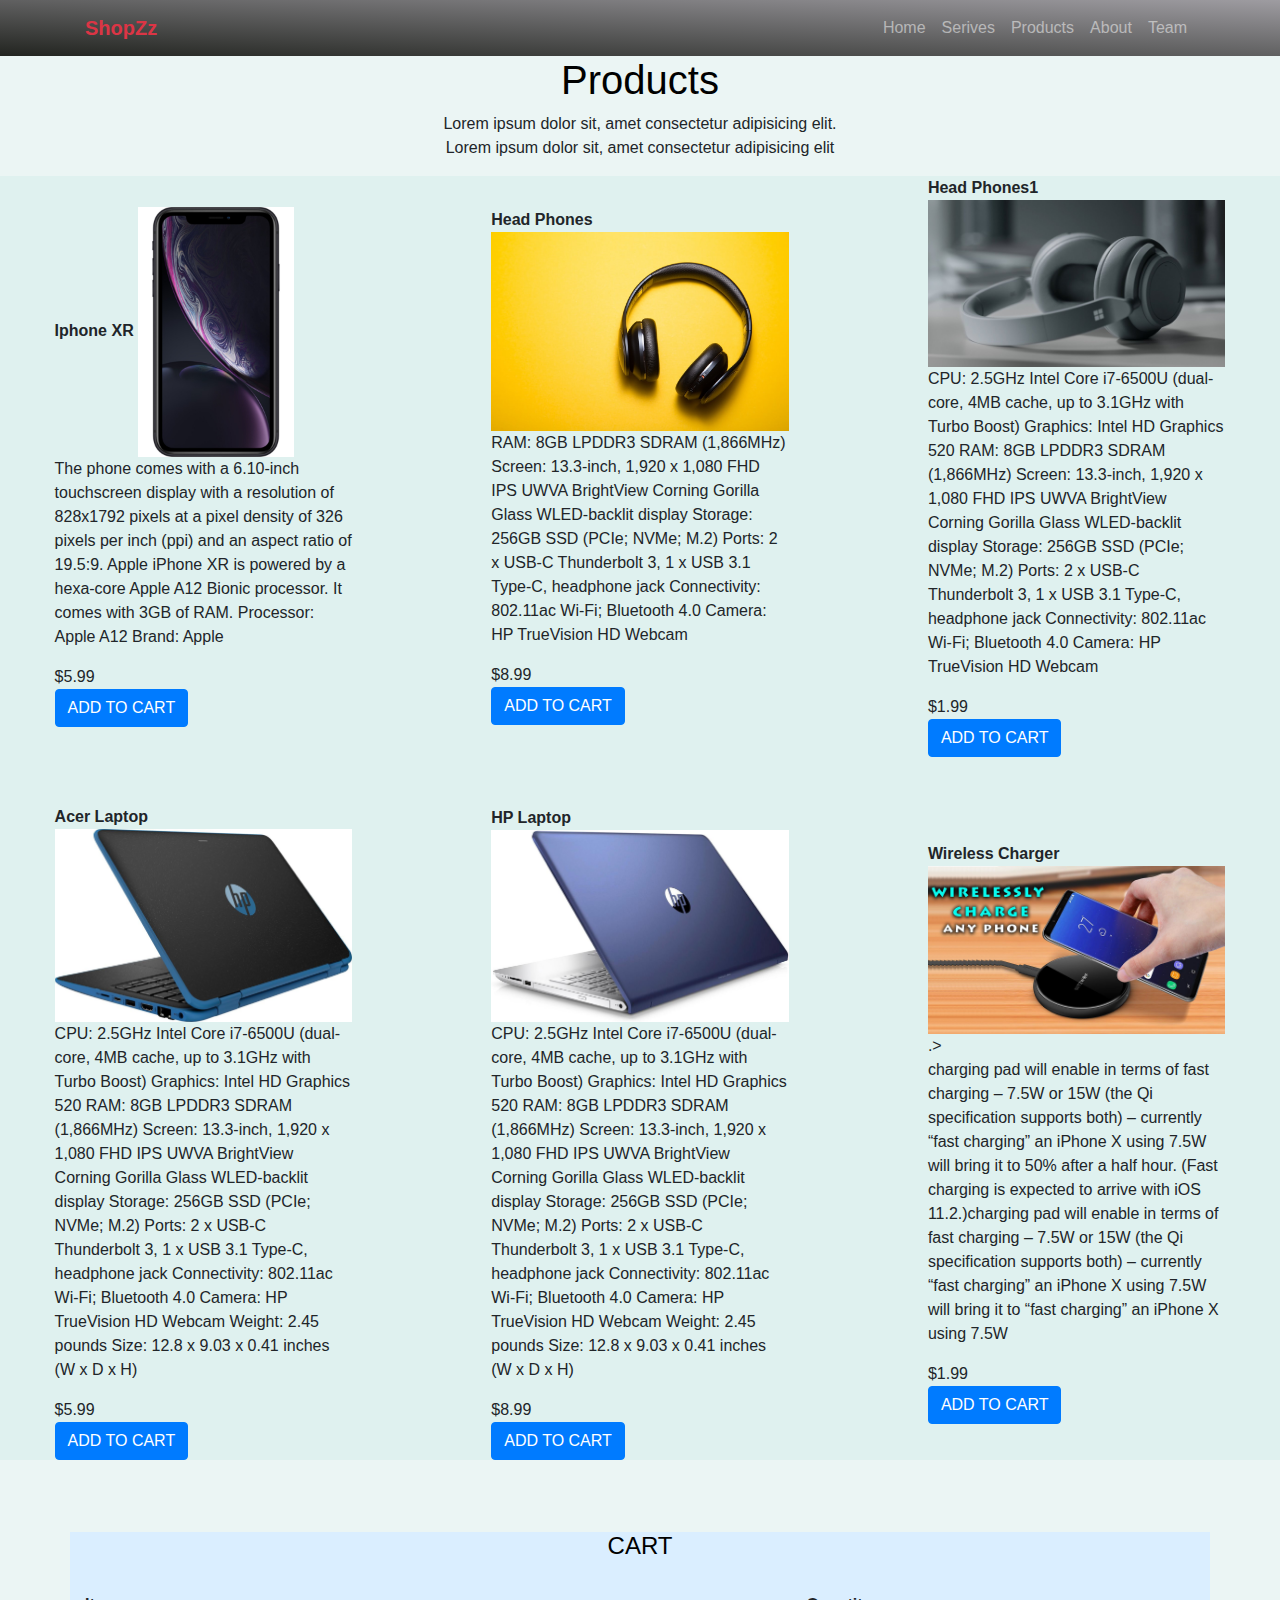
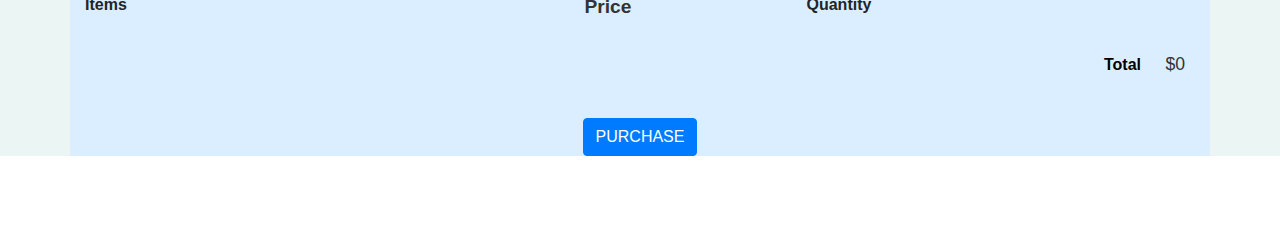
<file: products.html>
<!DOCTYPE html>
<html lang="en">
  <head>
    <!-- adding our java file -->

    <script src="cart.js" async></script>

    <!-- Latest compiled and minified CSS -->
    <link
       rel="stylesheet" 
      href="https://maxcdn.bootstrapcdn.com/bootstrap/4.4.1/css/bootstrap.min.css" 
    />

    <!-- jQuery library -->
    <script src="https://ajax.googleapis.com/ajax/libs/jquery/3.4.1/jquery.min.js"></script>

    <!-- Popper JS -->
    <script src="https://cdnjs.cloudflare.com/ajax/libs/popper.js/1.16.0/umd/popper.min.js"></script>

    <!-- Latest compiled JavaScript -->
    <script src="https://maxcdn.bootstrapcdn.com/bootstrap/4.4.1/js/bootstrap.min.js"></script>

    <meta name="viewport" content="width=device-width, initial-scale=1" />
    <link rel="stylesheet" href="https://cdnjs.cloudflare.com/ajax/libs/font-awesome/4.7.0/css/font-awesome.min.css"> 
    <title>Product</title>

    <link rel="stylesheet" href="netresp.css" />
  </head>

  <body>
  
      <nav class="navbar navbar-expand-md bg-dark navbar-dark sticky-top">
        <div class="container">
          <a class="navbar-brand text-danger font-weight-bold" href=""
            >ShopZz</a
          >
          <button
            class="navbar-toggler"
            type="button"
            data-toggle="collapse"
            data-target="#collapsenavbar"
          >
            <span class="navbar-toggler-icon"></span>
          </button>

          <div class="collapse navbar-collapse text-center" id="collapsenavbar">
            <ul class="navbar-nav ml-auto ">
              <li class="nav-item">
                <a class="nav-link" href="index.html">Home</a>
              </li>
              <li class="nav-item">
                <a class="nav-link" href="services.html">Serives</a>
              </li>
              <li class="nav-item">
                <a class="nav-link" href="products.html">Products</a>
              </li>
              <li class="nav-item">
                <a class="nav-link" href="aboutus.html">About</a>
              </li>
              <li class="nav-item">
                <a class="nav-link" href="team.html">Team</a>
              </li>
            </ul>
          </div>
        </div>
      </nav>
      
      </div>
      <!-- product section start -->
 <div class=" Products" id="productsection">
 <div class=" Products" id="productsection">
    <div class="container text-center">
       <h1>Products</h1>
       <p>Lorem ipsum dolor sit, amet consectetur adipisicing elit.<br>
         Lorem ipsum dolor sit, amet consectetur adipisicing elit
      </p>
</div>
</div>


   
    <div class="shop-items btn-blue">
    <div class="row">
      
        <div class="col-lg-3 col-md-3 col-sm-12 col-10 d-block m-auto">
            <span class="shop-item-title"><b>Iphone XR</b></span>
            <img class="shop-item-image img-fluid" src="img/product1.jpg  "alt="Image" style="widows: 570px;height:250px;">
             <div class="shop-item-details">
               <p>The phone comes with a 6.10-inch touchscreen display with a resolution of 828x1792 pixels at a pixel density of 326 pixels per inch (ppi) and an aspect ratio of 19.5:9. Apple iPhone XR is powered by a hexa-core Apple A12 Bionic processor. It comes with 3GB of RAM.
                Processor: Apple A12
                Brand: Apple</p>
              <span class="shop-item-price">$5.99</span><br>
              <button class="btn btn-primary shop-item-button" type="button">ADD TO CART</button>
            </div>
        </div>
      

       
        <div class="col-lg-3 col-md-3 col-sm-12 col-10 d-block m-auto">
          <span class="shop-item-title"><b>Head Phones</b></span>
          <img class="shop-item-image img-fluid" src="img/product3.jpg  "alt="Image" height="1200" width="780">
           <div class="shop-item-details">
            <p>
              RAM: 8GB LPDDR3 SDRAM (1,866MHz)
              Screen: 13.3-inch, 1,920 x 1,080 FHD IPS UWVA BrightView Corning Gorilla Glass WLED-backlit display
              Storage: 256GB SSD (PCIe; NVMe; M.2)
              Ports: 2 x USB-C Thunderbolt 3, 1 x USB 3.1 Type-C, headphone jack
              Connectivity: 802.11ac Wi-Fi; Bluetooth 4.0
              Camera: HP TrueVision HD Webcam</p>
            <span class="shop-item-price">$8.99</span><br>
            <button class="btn btn-primary shop-item-button" type="button">ADD TO CART</button>
          </div>
       </div>

     
      <div class="col-lg-3 col-md-3 col-sm-12 col-10 d-block m-auto">
         <span class="shop-item-title"><b>Head Phones1</b></span>
          <img class="shop-item-image img-fluid" src="img/product4.jpg  "alt="Image" height="1200" width="780">
           <div class="shop-item-details">
            <p>CPU: 2.5GHz Intel Core i7-6500U (dual-core, 4MB cache, up to 3.1GHz with Turbo Boost)
              Graphics: Intel HD Graphics 520
              RAM: 8GB LPDDR3 SDRAM (1,866MHz)
              Screen: 13.3-inch, 1,920 x 1,080 FHD IPS UWVA BrightView Corning Gorilla Glass WLED-backlit display
              Storage: 256GB SSD (PCIe; NVMe; M.2)
              Ports: 2 x USB-C Thunderbolt 3, 1 x USB 3.1 Type-C, headphone jack
              Connectivity: 802.11ac Wi-Fi; Bluetooth 4.0
              Camera: HP TrueVision HD Webcam</p>
          <span class="shop-item-price">$1.99</span><br>
         <button class="btn btn-primary shop-item-button" type="button">ADD TO CART</button>
        </div>
     </div>

      </div>
      <br>
      <br>


<!-- row2 -->

      <div class="row">
      
        <div class="col-lg-3 col-md-3 col-sm-12 col-10 d-block m-auto">
            <span class="shop-item-title"><b>Acer Laptop</b></span>
            <img class="shop-item-image img-fluid" src="img/product5.jpg  ">
             <div class="shop-item-details">
              <p>CPU: 2.5GHz Intel Core i7-6500U (dual-core, 4MB cache, up to 3.1GHz with Turbo Boost)
                Graphics: Intel HD Graphics 520
                RAM: 8GB LPDDR3 SDRAM (1,866MHz)
                Screen: 13.3-inch, 1,920 x 1,080 FHD IPS UWVA BrightView Corning Gorilla Glass WLED-backlit display
                Storage: 256GB SSD (PCIe; NVMe; M.2)
                Ports: 2 x USB-C Thunderbolt 3, 1 x USB 3.1 Type-C, headphone jack
                Connectivity: 802.11ac Wi-Fi; Bluetooth 4.0
                Camera: HP TrueVision HD Webcam
                Weight: 2.45 pounds
                Size: 12.8 x 9.03 x 0.41 inches (W x D x H)</p>
              <span class="shop-item-price">$5.99</span><br>
              <button class="btn btn-primary shop-item-button" type="button">ADD TO CART</button>
            </div>
        </div>
      

       
        <div class="col-lg-3 col-md-3 col-sm-12 col-10 d-block m-auto">
          <span class="shop-item-title"><b>HP Laptop</b></span>
          <img class="shop-item-image img-fluid" src="img/product6.jpg  ">
           <div class="shop-item-details">
            <p>CPU: 2.5GHz Intel Core i7-6500U (dual-core, 4MB cache, up to 3.1GHz with Turbo Boost)
              Graphics: Intel HD Graphics 520
              RAM: 8GB LPDDR3 SDRAM (1,866MHz)
              Screen: 13.3-inch, 1,920 x 1,080 FHD IPS UWVA BrightView Corning Gorilla Glass WLED-backlit display
              Storage: 256GB SSD (PCIe; NVMe; M.2)
              Ports: 2 x USB-C Thunderbolt 3, 1 x USB 3.1 Type-C, headphone jack
              Connectivity: 802.11ac Wi-Fi; Bluetooth 4.0
              Camera: HP TrueVision HD Webcam
              Weight: 2.45 pounds
              Size: 12.8 x 9.03 x 0.41 inches (W x D x H)</p>
            <span class="shop-item-price">$8.99</span><br>
            <button class="btn btn-primary shop-item-button" type="button">ADD TO CART</button>
          </div>
       </div>

     
      <div class="col-lg-3 col-md-3 col-sm-12 col-10 d-block m-auto">
         <span class="shop-item-title"><b>Wireless Charger</b></span>
          <img class="shop-item-image img-fluid" src="img/product7.jpg  "alt="Image" height="1200" width="780">.>
           <div class="shop-item-details">
             <p>charging pad will enable in terms of fast charging – 7.5W or 15W (the Qi specification supports both) –
                currently “fast charging” an iPhone X using 7.5W will bring it to 50% after a half hour.
                (Fast charging is expected to arrive with iOS 11.2.)charging pad will enable in terms of fast charging – 7.5W or 15W (the Qi specification supports both) –
                currently “fast charging” an iPhone X using 7.5W will bring it to “fast charging” an iPhone X using 7.5W </p>
          <span class="shop-item-price">$1.99</span><br>
         <button class="btn btn-primary shop-item-button" type="button">ADD TO CART</button>
        </div>
     </div>

      </div>

 </div>
    <!-- card of items end here -->
<br><br><br>
    

    <!-- Cart start here -->

    <div class="container content-section">
      <h2 class="section-header">CART</h2><br>
      <div class="cart-row">
          <span class="cart-item cart-header cart-column"><b>Items</b></span>
          <span class="cart-price cart-header cart-column"><b>Price</b></span>
          <span class="cart-quantity cart-header cart-column"><b>Quantity</b></span>
          <br>
          <br>

      </div>

      <div class="cart-items">
          <!-- <div class="cart-row">
              <div class="cart-item cart-column">
                  <img class="cart-item-image" src="" width="100" height="100">
                  <span class="cart-item-title">1</span>
              </div>
              <span class="cart-price cart-column">$0</span>
              <div class="cart-quantity cart-column">
                  <input class="cart-quantity-input" type="number" value="0">
                  <button class="btn btn-danger" type="button">REMOVE</button>
              </div>
          </div> -->

          <!-- <div class="cart-row">
              <div class="cart-item cart-column">
                  <img class="cart-item-image" src="" width="100" height="100">
                  <span class="cart-item-title">2</span>
              </div>
              <span class="cart-price cart-column">$0</span>
              <div class="cart-quantity cart-column">
                  <input class="cart-quantity-input" type="number" value="0">
                  <button class="btn btn-danger" type="button">REMOVE</button>
              </div>
          </div> -->

      </div>

      <div class="cart-total">
          <strong class="cart-total-title">Total</strong>
          <span class="cart-total-price">$0</span>
      </div>
      <button class="btn btn-primary btn-purchase" type="button">PURCHASE</button>
    </div>

  
<!-- page of products ends -->


</body>
</html>



















      <!-- <div class="row">
          <div class="col-lg-4 col-md-4 col-sm-12 col-10 d-block m-auto">

            <div class="card">
              <img src="img/11.jpg" alt="" class="card-img img-fluid">
                  <div class="card-body">
                    <h2 class="card-title">qwert</h2>
                  <p class="card-text">,efmnvbihekjbib </p>
                  <button class="btn btn-light">Add Cart</button>
                  </div>
            </div>
          </div>


          <div class="col-lg-4 col-md-4 col-sm-12 col-10 d-block m-auto">

            <div class="card">
              <img class="card-img img-fluid" src="img/11.jpg" alt="">
                  <div class="card-body">
                    <h2 class="card-title">qwert</h2>
                  <p class="card-text">,efmnvbihekjbib </p>
                  <button class="btn btn-light">Add Cart</button>
                  </div>
            </div>
          </div>

          <div class="col-lg-4 col-md-4 col-sm-12 col-10 d-block m-auto">

            <div class="card">
              <img class="card-img img-fluid" src="img/11.jpg" alt="">
                  <div class="card-body">
                    <h2 class="card-title">qwert</h2>
                  <p class="card-text">,efmnvbihekjbib </p>
                  <button class="btn btn-light">Add Cart</button>
                  </div>
            </div>
          </div>

      </div>
      row 1 div end

       <div class="row">
        <div class="col-lg-4 col-md-4 col-sm-12 col-10 d-block m-auto">

          <div class="card">
            <img class="card-img img-fluid" src="img/11.jpg" alt="">
                <div class="card-body">
                  <h2 class="card-title">qwert</h2>
                <p class="card-text">,efmnvbihekjbib </p>
                <button class="btn btn-light">Add Cart</button>
                </div>
          </div>
        </div>


        <div class="col-lg-4 col-md-4 col-sm-12 col-10 d-block m-auto">

          <div class="card">
            <img class="card-img img-fluid" src="img/11.jpg" alt="">
                <div class="card-body">
                  <h2 class="card-title">qwert</h2>
                <p class="card-text">,efmnvbihekjbib </p>
                <button class="btn btn-light">Add Cart</button>
                </div>
          </div>
        </div>

        <div class="col-lg-4 col-md-4 col-sm-12 col-10 d-block m-auto">

          <div class="card">
            <img class="card-img img-fluid" src="img/11.jpg" alt="">
                <div class="card-body">
                  <h2 class="card-title">qwert</h2>
                <p class="card-text">,efmnvbihekjbib </p>
                <button class="btn btn-light">Add Cart</button>
                </div>
          </div>
        </div>

    </div> --> 
    <!-- row 2 div end -->
</file>
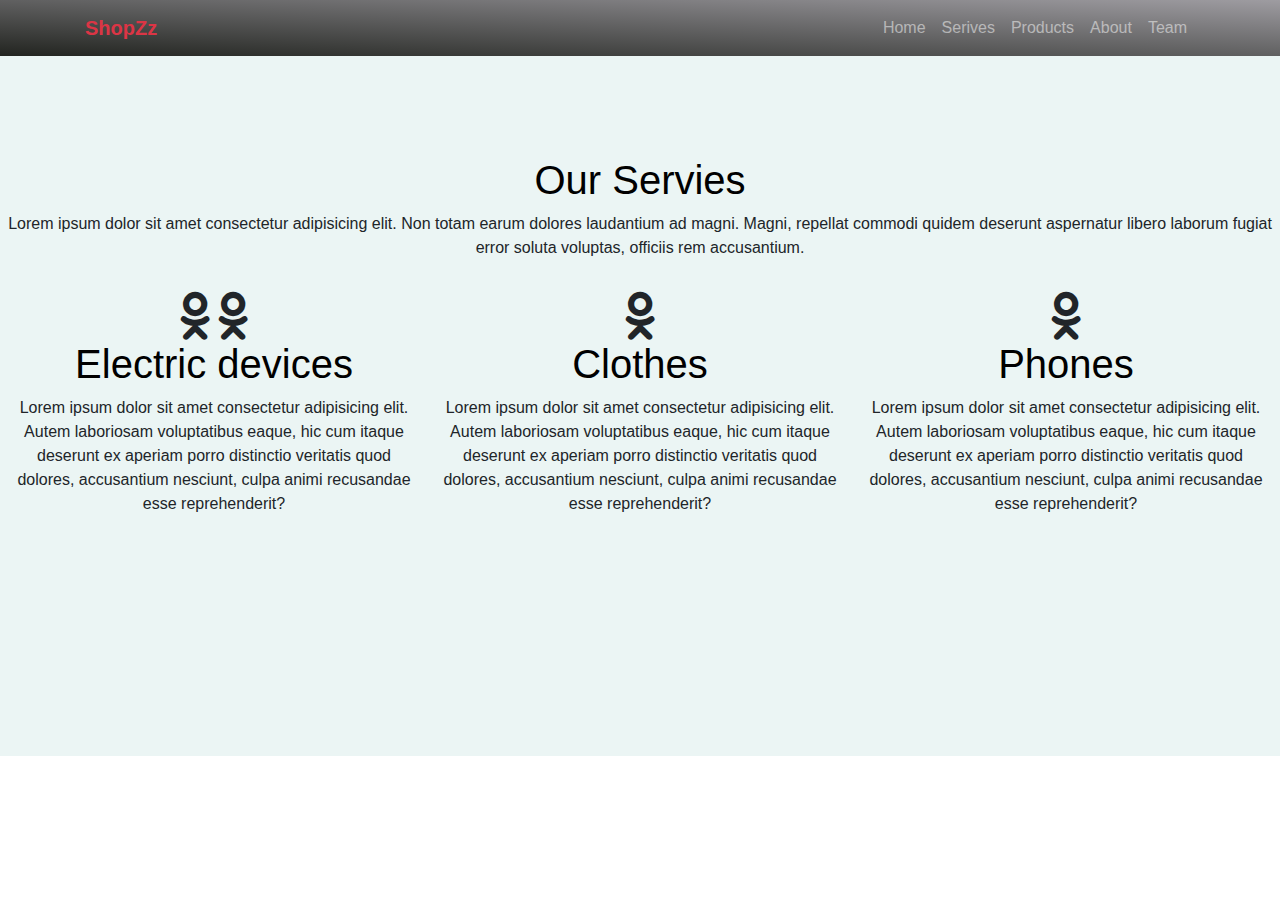
<file: services.html>
<!DOCTYPE html>
<html lang="en">
  <head>
    <!-- Latest compiled and minified CSS -->
    <link
      rel="stylesheet"
      href="https://maxcdn.bootstrapcdn.com/bootstrap/4.4.1/css/bootstrap.min.css"
    />

    <!-- jQuery library -->
    <script src="https://ajax.googleapis.com/ajax/libs/jquery/3.4.1/jquery.min.js"></script>

    <!-- Popper JS -->
    <script src="https://cdnjs.cloudflare.com/ajax/libs/popper.js/1.16.0/umd/popper.min.js"></script>

    <!-- Latest compiled JavaScript -->
    <script src="https://maxcdn.bootstrapcdn.com/bootstrap/4.4.1/js/bootstrap.min.js"></script>

    <meta name="viewport" content="width=device-width, initial-scale=1" />
    <link
      rel="stylesheet"
      href="https://cdnjs.cloudflare.com/ajax/libs/font-awesome/4.7.0/css/font-awesome.min.css"
    />
    <title>Services</title>

    <link rel="stylesheet" href="netresp.css" />
  </head>

  <body>
    
      <nav class="navbar navbar-expand-md bg-dark navbar-dark sticky-top">
        <div class="container">
          <a class="navbar-brand text-danger font-weight-bold" href=""
            >ShopZz</a
          >
          <button
            class="navbar-toggler"
            type="button"
            data-toggle="collapse"
            data-target="#collapsenavbar"
          >
            <span class="navbar-toggler-icon"></span>
          </button>

          <div class="collapse navbar-collapse text-center" id="collapsenavbar">
            <ul class="navbar-nav ml-auto ">
              <li class="nav-item">
                <a class="nav-link" href="index.html">Home</a>
              </li>
              <li class="nav-item">
                <a class="nav-link" href="services.html">Serives</a>
              </li>
              <li class="nav-item">
                <a class="nav-link" href="products.html">Products</a>
              </li>
              <li class="nav-item">
                <a class="nav-link" href="aboutus.html">About</a>
              </li>
              <li class="nav-item">
                <a class="nav-link" href="team.html">Team</a>
              </li>
            </ul>
          </div>
        
      </nav>

      <div class="container-fluid text-center servicessetting" id="servicesection">
        <h1>Our Servies</h1>
        <p>
          Lorem ipsum dolor sit amet consectetur adipisicing elit. Non totam
          earum dolores laudantium ad magni. Magni, repellat commodi quidem
          deserunt aspernatur libero laborum fugiat error soluta voluptas,
          officiis rem accusantium.
        </p>
        <div class="row rowsetting">
          <div class="col-lg-4 col-md-4 col-sm-4 col-10 d-block m-auto">
            <div class="imgsetting d-block m-auto">
              <i class="fa fa-odnoklassniki fa-3x"></i>
              <i
                class="fa fa-odnoklassniki
                 fa-3x"
              ></i>
              <h1>Electric devices</h1>
              <p>
                Lorem ipsum dolor sit amet consectetur adipisicing elit. Autem
                laboriosam voluptatibus eaque, hic cum itaque deserunt ex
                aperiam porro distinctio veritatis quod dolores, accusantium
                nesciunt, culpa animi recusandae esse reprehenderit?
              </p>
            </div>
          </div>

          <div class="col-lg-4 col-md-4 col-sm-4 col-10 d-block m-auto">
            <div class="imgsetting d-block m-auto">
              <i class="fa fa-odnoklassniki fa-3x"></i>
              <h1>Clothes</h1>
              <p>
                Lorem ipsum dolor sit amet consectetur adipisicing elit. Autem
                laboriosam voluptatibus eaque, hic cum itaque deserunt ex
                aperiam porro distinctio veritatis quod dolores, accusantium
                nesciunt, culpa animi recusandae esse reprehenderit?
              </p>
            </div>
          </div>

          <div class="col-lg-4 col-md-4 col-sm-4 col-10 d-block m-auto">
            <div class="imgsetting d-block m-auto">
              <i class="fa fa-odnoklassniki fa-3x"></i>
              <h1>Phones</h1>
              <p>
                Lorem ipsum dolor sit amet consectetur adipisicing elit. Autem
                laboriosam voluptatibus eaque, hic cum itaque deserunt ex
                aperiam porro distinctio veritatis quod dolores, accusantium
                nesciunt, culpa animi recusandae esse reprehenderit?
              </p>
            </div>
          </div>
        </div>
      </div>
    </div>
    <!-- first section end of services -->
  </body>
</html>
</file>
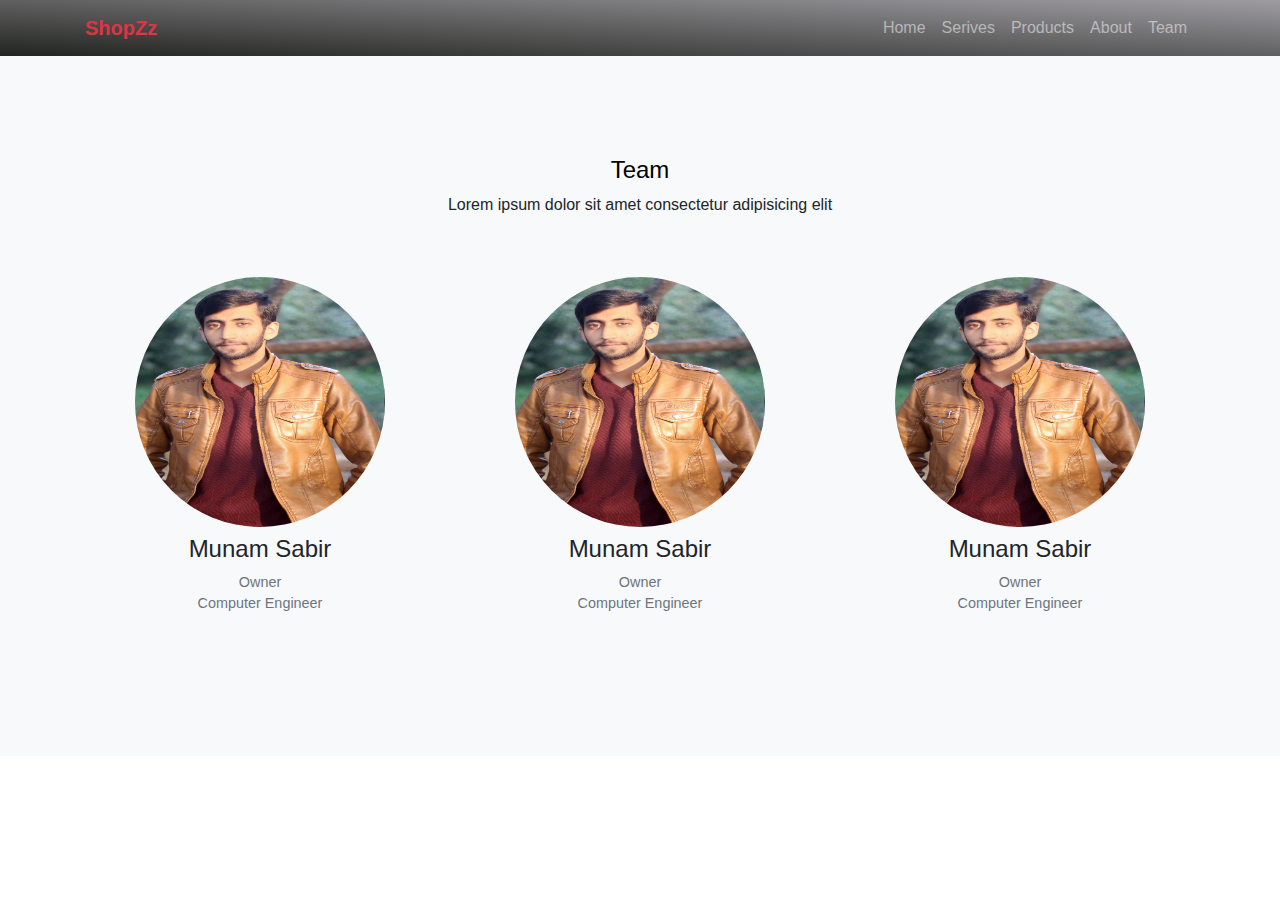
<file: team.html>
<!DOCTYPE html>
<html lang="en">
  <head>
    <!-- Latest compiled and minified CSS -->
    <link
      rel="stylesheet"
      href="https://maxcdn.bootstrapcdn.com/bootstrap/4.4.1/css/bootstrap.min.css"
    />

    <!-- jQuery library -->
    <script src="https://ajax.googleapis.com/ajax/libs/jquery/3.4.1/jquery.min.js"></script>

    <!-- Popper JS -->
    <script src="https://cdnjs.cloudflare.com/ajax/libs/popper.js/1.16.0/umd/popper.min.js"></script>

    <!-- Latest compiled JavaScript -->
    <script src="https://maxcdn.bootstrapcdn.com/bootstrap/4.4.1/js/bootstrap.min.js"></script>

    <meta name="viewport" content="width=device-width, initial-scale=1" />
    <link
      rel="stylesheet"
      href="https://cdnjs.cloudflare.com/ajax/libs/font-awesome/4.7.0/css/font-awesome.min.css"
    />
    <title>Team</title>

    <link rel="stylesheet" href="netresp.css" />
  </head>

  <body>
    <nav class="navbar navbar-expand-md bg-dark navbar-dark sticky-top">
      <div class="container">
        <a class="navbar-brand text-danger font-weight-bold" href="">ShopZz</a>
        <button
          class="navbar-toggler"
          type="button"
          data-toggle="collapse"
          data-target="#collapsenavbar"
        >
          <span class="navbar-toggler-icon"></span>
        </button>

        <div class="collapse navbar-collapse text-center" id="collapsenavbar">
          <ul class="navbar-nav ml-auto ">
            <li class="nav-item">
              <a class="nav-link" href="index.html">Home</a>
            </li>
            <li class="nav-item">
              <a class="nav-link" href="services.html">Serives</a>
            </li>
            <li class="nav-item">
              <a class="nav-link" href="products.html">Products</a>
            </li>
            <li class="nav-item">
              <a class="nav-link" href="aboutus.html">About</a>
            </li>
            <li class="nav-item">
              <a class="nav-link" href="team.html">Team</a>
            </li>
          </ul>
        </div>
      </div>
    </nav>

    <!-- Team Section start -->
    <div class="teamsection bg-light" id="teamsection">
      <div class="container text-center">
        <h2>Team</h2>
        <p>Lorem ipsum dolor sit amet consectetur adipisicing elit</p>

        <div class="row teamrow">
          <div class="col-lg-4 col-md-4 col-sm-12 c0l-12 m-auto">
            <figure class="figure">
              <img
                class="figure-img rounded-circle"
                src="img/mypic.jpg"
                height="250px"
                width="250px"
              />

              <figcaption>
                <h4>Munam Sabir</h4>
                <p class="figure-caption">Owner<br />Computer Engineer</p>
              </figcaption>
            </figure>
          </div>

          <div class="col-lg-4 col-md-4 col-sm-12 c0l-12 m-auto">
            <figure class="figure">
              <img
                class="figure-img rounded-circle"
                src="img/mypic.jpg"
                height="250px"
                width="250px"
              />

              <figcaption>
                <h4>Munam Sabir</h4>
                <p class="figure-caption">Owner<br />Computer Engineer</p>
              </figcaption>
            </figure>
          </div>

          <div class="col-lg-4 col-md-4 col-sm-12 c0l-12 m-auto">
            <figure class="figure">
              <img
                class="figure-img rounded-circle"
                src="img/mypic.jpg"
                height="250px"
                width="250px"
              />

              <figcaption>
                <h4>Munam Sabir</h4>
                <p class="figure-caption">Owner<br />Computer Engineer</p>
              </figcaption>
            </figure>
          </div>
        </div>
      </div>
    </div>
  </body>
</html>
</file>
<file: netresp.css>
.bigimg {
  background-image: url("img/cart.png");
  background-size: 100% 100%;
  width: 100%;
  height: 658px;
}
.navbar {
  background: linear-gradient(to top right, #222420, #9e9ca1);
}
.setting {
  padding-top: 250px;
  box-sizing: border-box;
}
h2,
h1 {
  color: #000000;
}
.setting h2 {
  font-size: 42px;
}

.setting h1 {
  font-size: 20px;
}

.servicessetting {
  padding: 100px 0px 60px;
  height: 700px;
}
.rowsetting {
  padding: 1rem;
}

.portfolio {
  padding: 100px 0px 50px;
  width: 100%;
}
.card {
  margin-top: 50px;
}

.teamsection {
  height: 700px;
  padding: 100px 0px 50px;
  width: 100%;

  background-color: rgb(235, 245, 244);
}

.teamrow {
  margin-top: 60px;
}

.cart-item {
  width: 45%;
}

.cart-price {
  width: 20%;
  font-size: 1.2em;
  color: #333;
}

.cart-quantity {
  width: 35%;
}

.cart-item-title {
  color: #333;
  margin-left: 0.5em;
  font-size: 1.2em;
}

.shop-items {
  background-color: rgb(223, 241, 239);
}
.content-section {
  background-color: rgb(218, 238, 255);
}

#productsection {
  background-color: rgb(235, 245, 244);
}
#aboutsection {
  background-color: rgb(235, 245, 244);
}
#servicesection {
  background-color: rgb(235, 245, 244);
}

.cart-item-image {
  width: 75px;
  height: auto;
  border-radius: 10px;
}

.btn-danger {
  color: rgb(27, 26, 26);
  background-color: #d1a4a4;
  border: none;
  border-radius: 0.3em;
  font-weight: bold;
}

.btn-danger:hover {
  background-color: #cc4c4c;
}

.cart-quantity-input {
  height: 34px;
  width: 50px;
  border-radius: 5px;
  border: 1px solid #56ccf2;
  background-color: rgb(199, 184, 184);
  color: #333;
  padding: 0;
  text-align: center;
  font-size: 1.2em;
  margin-right: 25px;
}

.cart-total {
  text-align: end;
  margin-top: 10px;
  margin-right: 10px;
}

.cart-total-title {
  font-weight: bold;
  font: size 40;
  color: black;
  margin-right: 20px;
}

.cart-total-price {
  color: #333;
  font-size: 1.1em;
}

.btn-purchase {
  display: block;
  margin: 40px auto 80px auto;
  font: size 20;
}

.footer {
  line-height: 50px;
  margin-top: 60px;
}
.cart-row {
  display: flex;
}

@media (min-width: 992px) {
}
@media (min-width: 768px) and (max-width: 991px) {
}

@media (min-width: 575px) and (max-width: 767px) {
}

@media (min-width: 480px) and (max-width: 574px) {
}
@media (max-width: 479px) {
}

/* Below line is used for online Google font */

h2 {
  text-align: center;
  font-size: 24px;
}

label {
  color: #464646;
  font-size: 14px;
  font-weight: bold;
}
#register {
  font-size: 20px;
  margin-top: 15px;
  background: linear-gradient(#19252b 5%, #324246 100%);
  padding: 7px 35px;
  color: white;
  font-weight: bold;
  border-radius: 2px;
  cursor: pointer;
  width: 100%;
}
#register:hover {
  background: linear-gradient(#0a252c 5%, #014666 100%);
}
</file>
